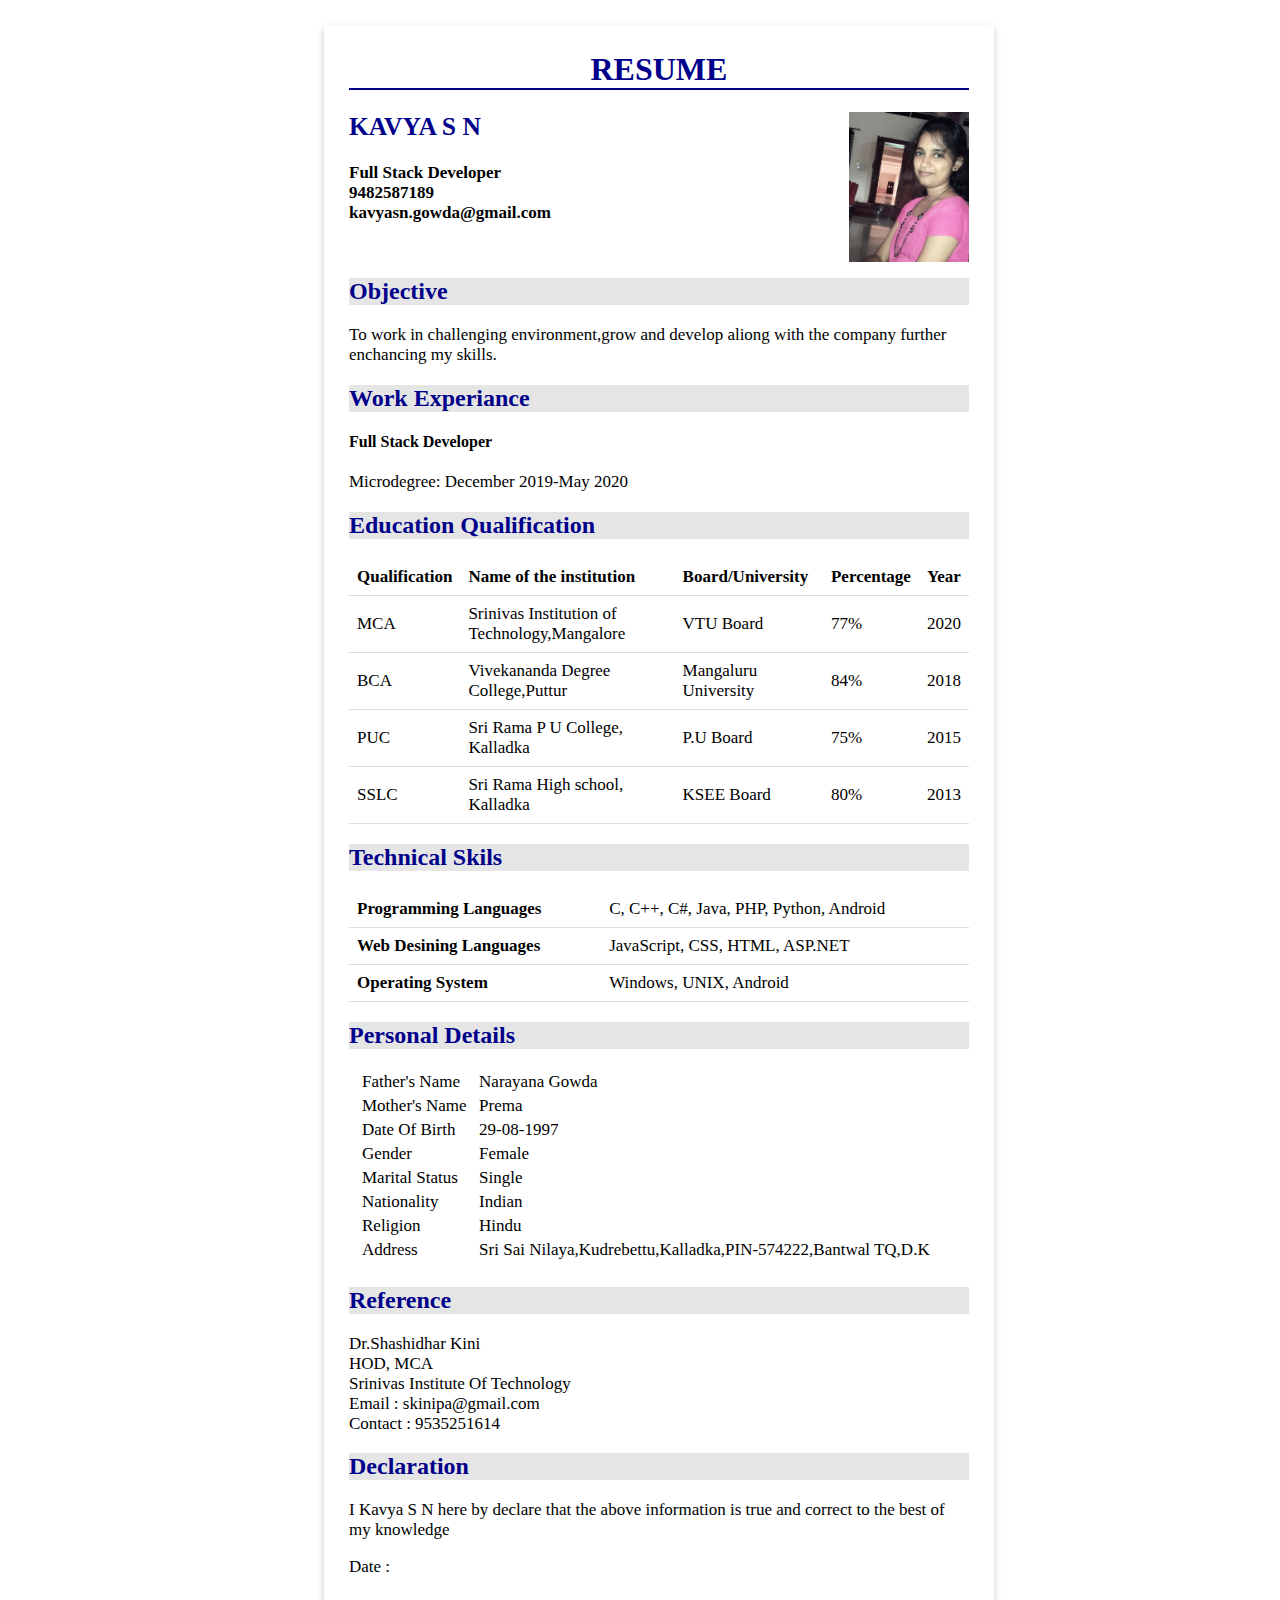
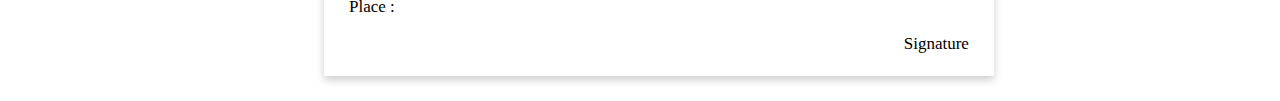
<file: index.html>
<html>
    <head>
        <link href="styles.css" type="text/css" rel="stylesheet">
        <title>1</title>
    </head>
    <body>
        <div class="card">
            <div class="Whole">
               <h1 id="head">RESUME</h1> 
               <div class="topContent">
                 <h2 id="h2"><img id="myimg" src="kavya.jpg"></img>KAVYA S N<br/></h2>
                 <p>Full Stack Developer<br/>9482587189<br/>kavyasn.gowda@gmail.com<br/>
                </p>
               </div><br/>
               <div>
                 <h2 class="allHeadings">Objective</h2>
                <p id="txt">To work in challenging environment,grow and develop aliong with the company further enchancing my skills.</p>
               </div>
               <div>
                <h2 class="allHeadings">Work Experiance</h2>
                <h4>Full Stack Developer</h4>
                <p id="txt">Microdegree: December 2019-May 2020</p>
              </div>
               <div>
                 <h2 class="allHeadings">Education Qualification</h2>
                 <table id="txt" class="table" >
                    <tr>
                        <th id="th"> Qualification</th>
                        <th id="th">Name of the institution</th>
                        <th id="th">Board/University</th>
                        <th id="th">Percentage</th>
                        <th id="th">Year</th>
                    </tr>
                    <tr>
                        <td id="td">MCA</td>
                        <td id="td">Srinivas Institution of Technology,Mangalore</td>
                        <td id="td">VTU Board</td>
                        <td id="td">77%</td>
                        <td id="td">2020</td>
                    </tr>
                    <tr>
                        <td id="td">BCA</td>
                        <td id="td">Vivekananda Degree College,Puttur</td>
                        <td id="td">Mangaluru University</td>
                        <td id="td">84%</td>
                        <td id="td">2018 </td>
                    </tr>
                    <tr>
                        <td id="td">PUC</td>
                        <td id="td">Sri Rama P U College, Kalladka</td>
                        <td id="td">P.U Board </td>
                        <td id="td">75%</td>
                        <td id="td">2015</td>
                    </tr>
                    <tr>
                        <td id="td">SSLC</td>
                        <td id="td">Sri Rama High school, Kalladka</td>
                        <td id="td">KSEE Board</td>
                        <td id="td">80%</td>
                        <td id="td">2013</td>
                    </tr>
                </table>
               </div>
               <div>
                <h2 class="allHeadings">Technical Skils</h2>
                <table  class="table" id="txt">
                  <tr>
                      <th id="th">Programming Languages</th>
                      <td id="td">C, C++, C#, Java, PHP, Python, Android</td>
                  </tr>
                  <tr>
                      <th id="th">Web Desining Languages</th>
                      <td id="td">JavaScript, CSS, HTML, ASP.NET </td>
                  </tr>
                  <tr>
                    <th id="th">Operating System</th>
                    <td id="th">Windows, UNIX, Android</td>
                </tr>
                </table>
              </div>
              <div>
                <h2 class="allHeadings">Personal Details</h2>
                <table class="pdetails" id="txt">
                  <tr>
                      <td >Father's Name</td>
                      <td>Narayana Gowda</td>
                  </tr>
                  <tr>
                    <td >Mother's Name</td>
                    <td>Prema</td>
                </tr>
                <tr>
                    <td >Date Of Birth</td>
                    <td>29-08-1997</td>
                </tr>
                <tr>
                    <td >Gender</td>
                    <td>Female</td>
                </tr>
                <tr>
                    <td >Marital Status</td>
                    <td>Single</td>
                </tr>
                <tr>
                    <td >Nationality</td>
                    <td>Indian</td>
                </tr>
                <tr>
                    <td >Religion</td>
                    <td>Hindu</td>
                </tr>
                <tr>
                    <td >Address</td>
                    <td>Sri Sai Nilaya,Kudrebettu,Kalladka,PIN-574222,Bantwal TQ,D.K</td>
                </tr>
                  <tr>
                      <td>

                      </td>
                  </tr>
                </table>
              </div>
              <div>
                <h2 class="allHeadings">Reference</h2>
                <p id="txt">Dr.Shashidhar Kini<br/>HOD, MCA<br>Srinivas Institute Of Technology<br>Email : skinipa@gmail.com<br>Contact : 9535251614</p> 
            </div>

              <div>
                <h2 class="allHeadings">Declaration</h2>
                <p id="txt">I Kavya S N here by declare that the above information is true and correct to the best of my knowledge</p>
                <p id="txt">Date :<br><br>Place :</p>
                <p id="txt" class="sig">Signature</p>
                
            </div>
               
             </div>
            
             </div>
        </div>
    </body>
</html>
</file>
<file: styles.css>
.whole
{
    margin: 25px;
    padding-top: 5px;
    padding-bottom: 5px;

}
#head
{
    color:darkblue;
    font-family: Cambria, Cochin, Georgia, Times, 'Times New Roman', serif;
    text-align: center;
    border-bottom: 2px solid darkblue;
   
}
#h2
{
 color: darkblue;
}
.topContent
{
    font-size: 17;
    font-weight: bold;
    font-family: Cambria, Cochin, Georgia, Times, 'Times New Roman', serif;
    
}

.card {
    margin-top: 25px;
    margin-left: 25%;    
    width: 53%;
    box-shadow:0 4px 8px 0 rgba(0,0,0,0.2);
}
#myimg
{
  height: 150px;
  width: 120px;
  float: right;
}
.allHeadings
{
    color: darkblue;
    background-color:rgba(0,0,0,0.1);
    font-family: Cambria, Cochin, Georgia, Times, 'Times New Roman', serif;
    text-align: left;
}
#txt
{
    font-family: Cambria, Cochin, Georgia, Times, 'Times New Roman', serif;
    font-size: 17px;
}
.table
{
    border-collapse: collapse;
   width: 100%;
}
#th,#td
{
 padding: 8px;
 text-align: left;
 border-bottom: 1px solid #ddd;
}
tr:hover
{
    background-color:#f5f5f5;
}
.pdetails
{
    width: 100%;
    padding-left: 10px;
}
.sig
{
    text-align: right;
}
</file>
